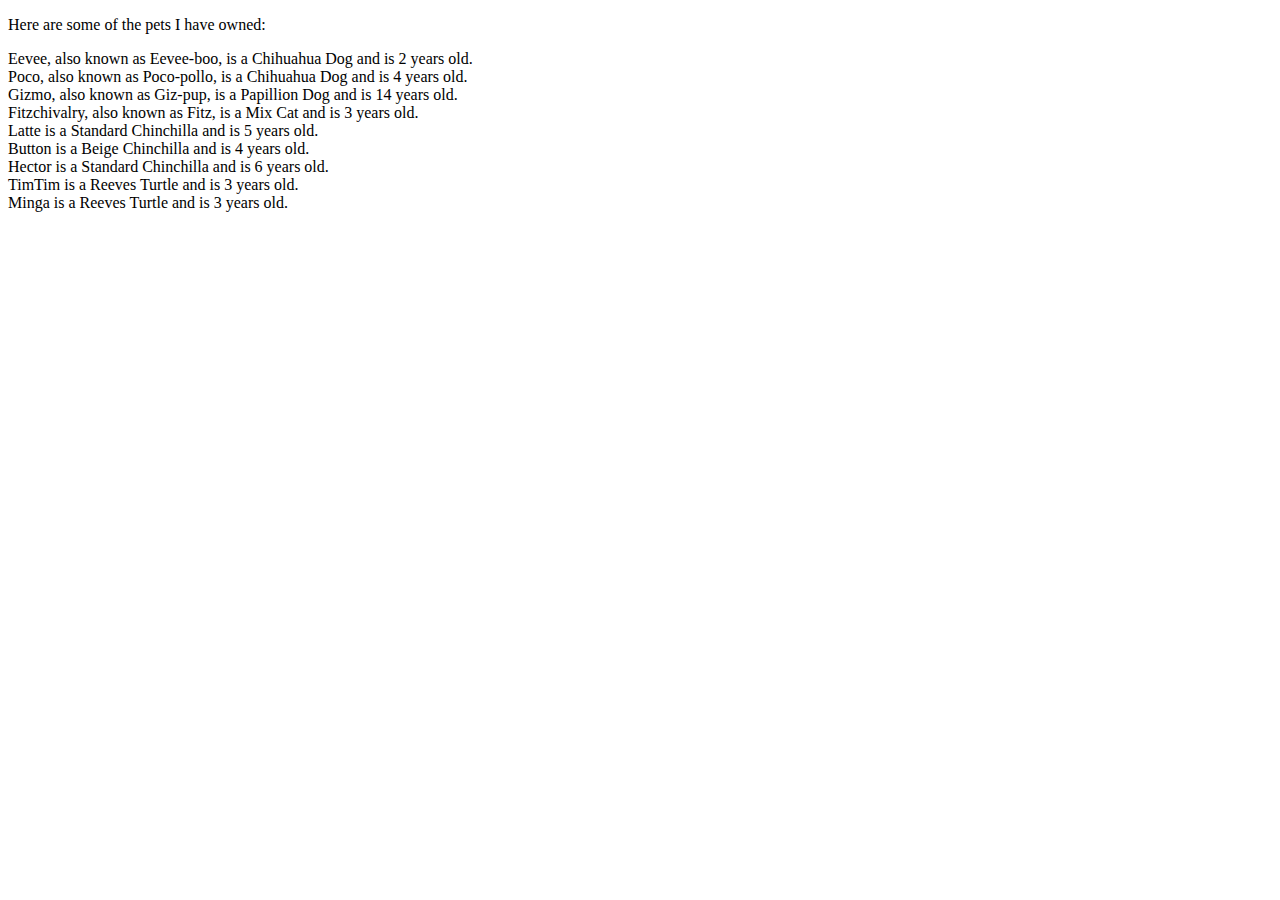
<file: Week 6/HtmlPage.html>
<!DOCTYPE html>
<html>
<head>
    <title>Rose's Pets</title>
	<meta charset="utf-8" />
</head>
<body>
    <p>Here are some of the pets I have owned:</p>
    <span id="pets"></span>
    <script type="text/javascript" src="JavaScript.js"></script>
</body>
</html>
</file>
